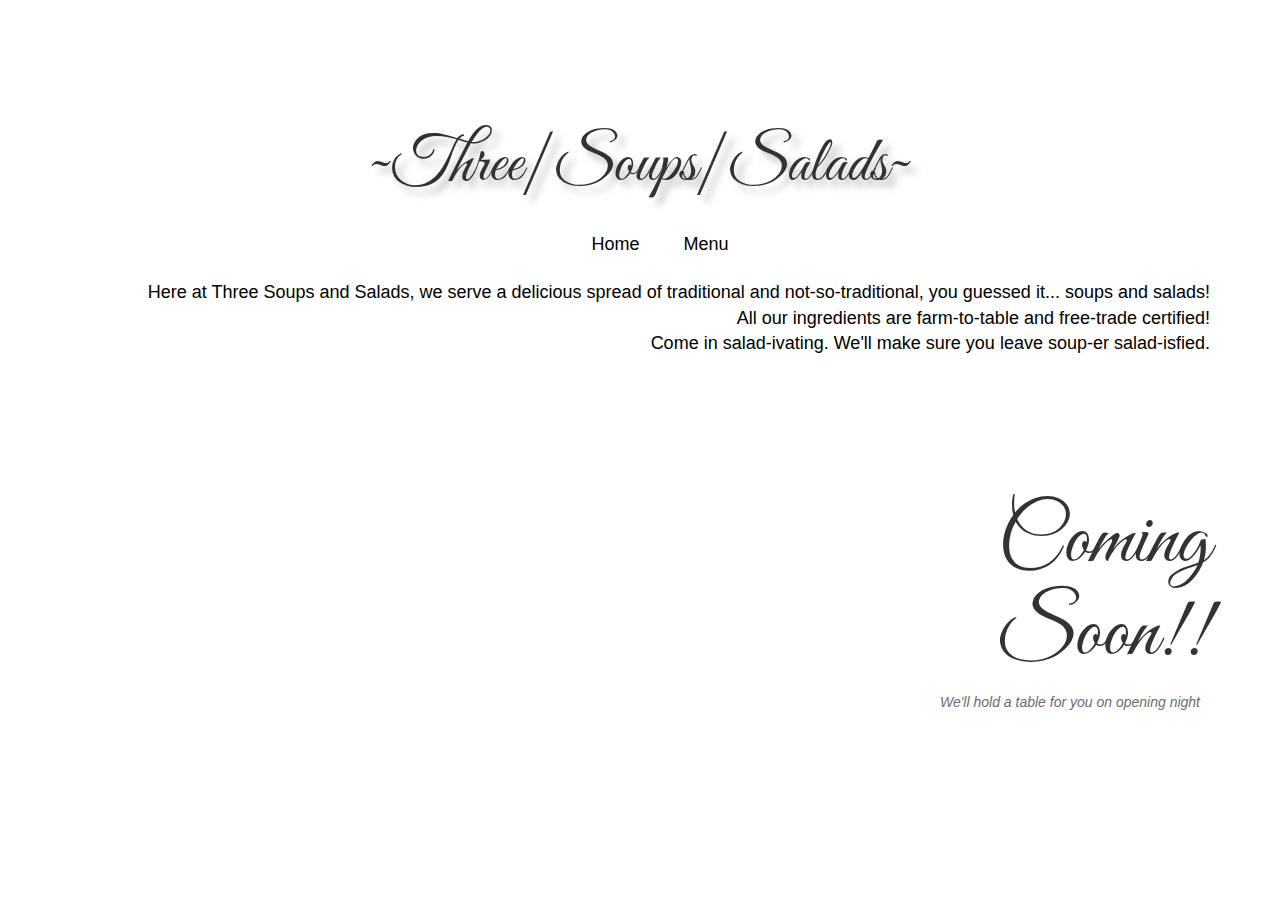
<file: home.html>
<!DOCTYPE html>
<html>
<head>
	<link rel="stylesheet" href="https://maxcdn.bootstrapcdn.com/bootstrap/3.3.7/css/bootstrap.min.css" integrity="sha384-BVYiiSIFeK1dGmJRAkycuHAHRg32OmUcww7on3RYdg4Va+PmSTsz/K68vbdEjh4u" crossorigin="anonymous">
	 <script src="https://maxcdn.bootstrapcdn.com/bootstrap/3.3.7/js/bootstrap.min.js" integrity="sha384-Tc5IQib027qvyjSMfHjOMaLkfuWVxZxUPnCJA7l2mCWNIpG9mGCD8wGNIcPD7Txa" crossorigin="anonymous"></script>
	 <link type="text/css" rel="stylesheet" href="stylesheet.css">
	  <link rel="stylesheet" type="text/css"
          href="https://fonts.googleapis.com/css?family=Tangerine|Great Vibes"> 
	<title>Two Soups & Salads</title>
</head>
<body>
	<div class="header"> 
		<div class="container">
			<h1>~Three|Soups|Salads~</h1>
			<ul>
				<li><a href="./home.html">Home</a></li>
				<li><a href="./index.html">Menu</a></li>
			</ul>
		</div>
	</div>
	<div class="bck">
		<div class="home">
			<div class="container">
				<p>Here at Three Soups and Salads, we serve a delicious spread of traditional and not-so-traditional, you guessed it... soups and salads!<br> All our ingredients are farm-to-table and free-trade certified!<br> Come in salad-ivating. We'll make sure you leave soup-er salad-isfied.
				</p>
			</div>
		</div>
		<div class="soon">
			<div class="container">
				<h2>Coming Soon!!</h2>
				<p><em>We'll hold a table for you on opening night</em><p>
			</div>
		</div>
	</div>
</body>
</html>
</file>
<file: stylesheet.css>
/* Stylesheet for 2 Soups & Salads */
html body {
	margin: 0;
	padding: 0;
}


.header {
	background-image: url(https://static.pexels.com/photos/5793/food-healthy-hand-cooking.jpg); 
	background-size: cover;
	background-position: center;
	height: 200px;
	width: 100%;
	
}

h1, h2, h3 {
	font-family: 'Great Vibes';
}

h3 {
	font-size: 35px;
	border-bottom: 1.2px solid #aaa;
}

h1 {
	font-size: 65px;
	text-align: center;
	border-radius: 8px;
	background-color: white;
	text-shadow: 7px 7px 7px #aaa;
	opacity: 0.8;
	padding: 20px 0px 20px 0px;
	margin-top: 110px;
	color: black;
}

.header ul {
	text-align: center;
}

.header li { 
	display: inline;
	list-style: none;
	padding: 20px;
	text-decoration: none;
	font-size: 18px;
}

img  {
	height: 450px;
	width: 100%, auto;
	
}

.header a {
	text-decoration: none;
	color: #000;
}

.main h2 {
	padding-top: 30px;
	font-size: 40px;
}

.main p {
	font-size: 15px;
}

.main a {
	text-decoration: none;
	color: black;
}

.col-md-8 {
	text-align: center;
	
}

.col-md-8 h4 {
	font-size: 2.5em;
	
}

.col-md-8 p {
	font-size: 17px;
}

.col-md-4 {
	padding-left: 100px;
}

.col-md-6 h4 {
	font-size: 2.5em; 
	padding-left: 30px;

}

.col-md-6 p {
	font-size: 17px;
}

.row {
	padding: 10px;
}

img {
	display: center;

}

span {
	border-bottom: 1px solid black;
	opacity:  1;
}

.bck {
	padding-top: 30px;
	background-image: url(https://static.pexels.com/photos/5791/food-healthy-soup-leek.jpg);
	background-size: cover;
	background-position: left;
	height: 700px;
	width: 100%;
}

.home {
	padding-top: 50px;
	color: black;
}

.bck h2 {
	font-size: 6em;
	padding-top: 110px;
	width: 33%;
	opacity: 1;
	text-align: right;


}

.soon {
	text-align: -webkit-right;	
	
}

.soon em {
	border-radius: 5px;
	background-color: white;
	opacity: 0.6;
	padding: 10px;
	height: 40px;
	width: 350px;
	size: 1.2em;
	color: black;
}


.home p {
	font-size: 18px;
	text-align: right;
	
}

ol {
	padding: 20px;
}
</file>
